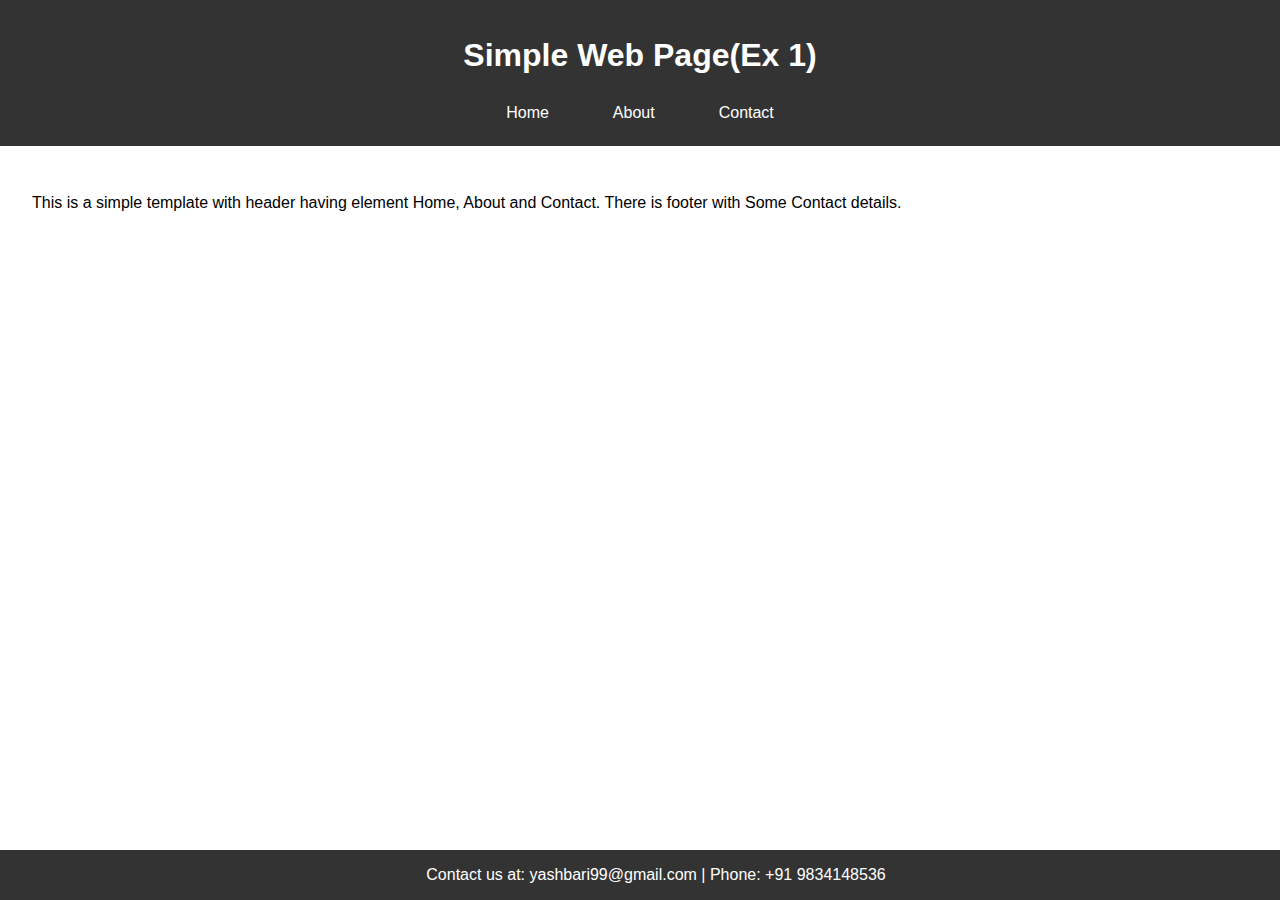
<file: Exercise 1/index.html>
<!DOCTYPE html>
<html lang="en">
<head>
    <meta charset="UTF-8">
    <meta name="viewport" content="width=device-width, initial-scale=1.0">
    <title>Basic</title>
    <style>
        body {
            font-family: Arial, sans-serif;
            margin: 0;
            padding: 0;
            box-sizing: border-box;
        }

        header {
            background-color: #333;
            color: white;
            text-align: center;
            padding: 1em;
        }

        nav {
            display: flex;
            justify-content: center;
        }

        nav a {
            color: white;
            text-decoration: none;
            padding: 0.5em 1em;
            margin: 0 1em;
        }

        main {
            padding: 2em;
        }

        footer {
            background-color: #333;
            color: white;
            text-align: center;
            padding: 1em;
            position: fixed;
            bottom: 0;
            width: 100%;
        }
    </style>
</head>
<body>

    <header>
        <h1>Simple Web Page(Ex 1)</h1>
        <nav>
            <a href="#">Home</a>
            <a href="#">About</a>
            <a href="#">Contact</a>
        </nav>
    </header>

    <main>
        <p>This is a simple template with header having element Home, About and Contact.
            There is footer with Some Contact details.
        </p>
    </main>

    <footer>
        Contact us at: yashbari99@gmail.com | Phone: +91 9834148536
    </footer>

</body>
</html>
</file>
